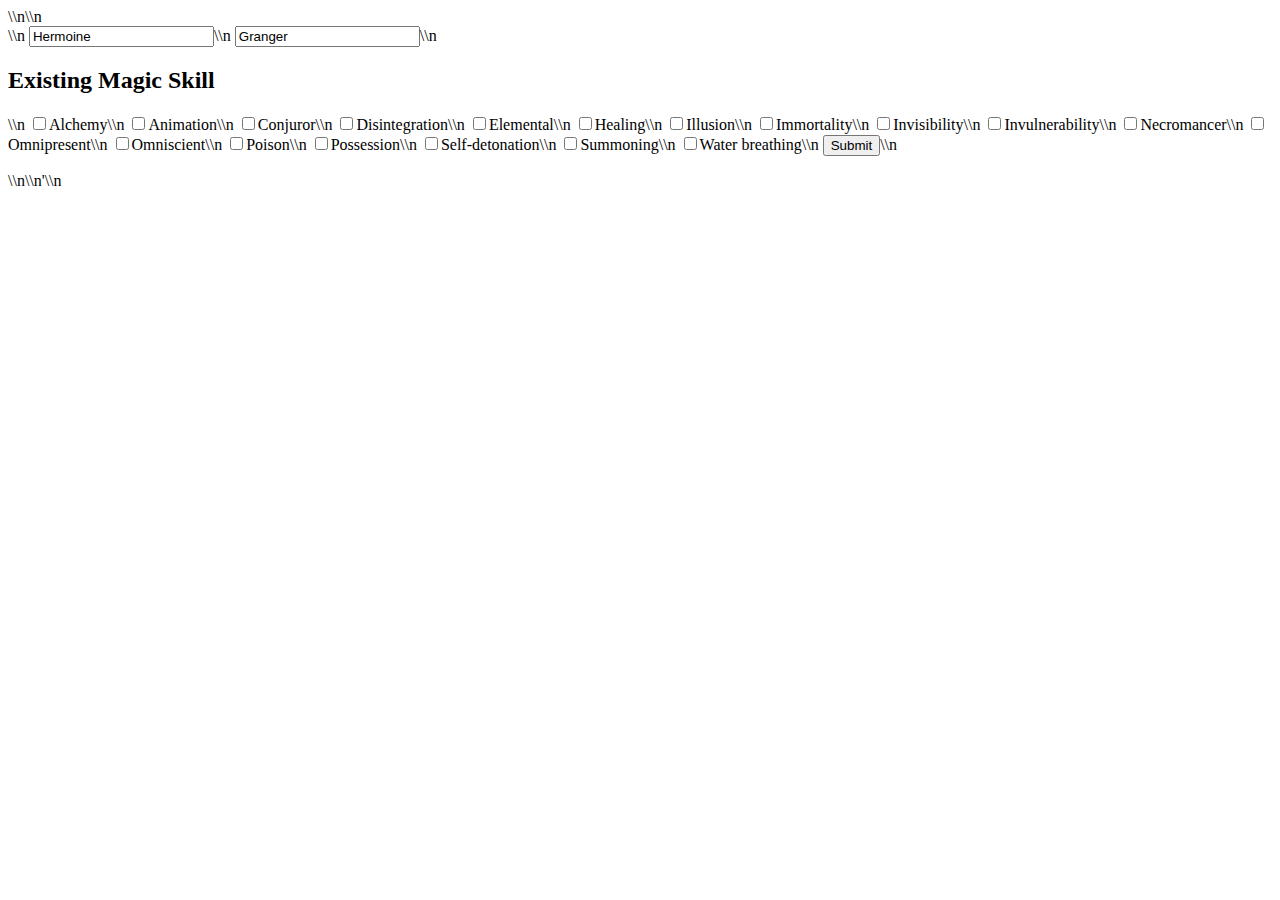
<file: templates/temp.html>
<body>\\n\\n    <form action="/students/3/edit" method="POST">\\n        <input type="text" value="Hermoine" name="firstForm" placeholder="First Name">\\n        <input type="text" value="Granger" name="lastForm" placeholder="Last Name">\\n        <h2>Existing Magic Skill</h2>\\n
    <input type="checkbox" name="skill1" value="Alchemy">Alchemy\\n
    <input type="checkbox" name="skill2" value="Animation">Animation\\n
    <input type="checkbox" name="skill3" value="Conjuror">Conjuror\\n
    <input type="checkbox" name="skill4" value="Disintegration">Disintegration\\n        <input type="checkbox" name="skill5" value="Elemental">Elemental\\n        <input type="checkbox" name="skill6" value="Healing">Healing\\n        <input type="checkbox" name="skill7" value="Illusion">Illusion\\n        <input type="checkbox" name="skill8" value="Immortality">Immortality\\n        <input type="checkbox" name="skill9" value="Invisibility">Invisibility\\n        <input type="checkbox" name="skill10" value="Invulnerability">Invulnerability\\n        <input type="checkbox" name="skill11" value="Necromancer">Necromancer\\n        <input type="checkbox" name="skill12" value="Omnipresent">Omnipresent\\n        <input type="checkbox" name="skill13" value="Omniscient">Omniscient\\n        <input type="checkbox" name="skill14" value="Poison">Poison\\n        <input type="checkbox" name="skill15" value="Possession">Possession\\n        <input type="checkbox" name="skill16" value="Self-detonation">Self-detonation\\n        <input type="checkbox" name="skill17" value="Summoning">Summoning\\n        <input type="checkbox" name="skill18" value="Water breathing">Water breathing\\n        <input type="submit">\\n    </form>\\n\\n</body>'\\n
</file>
